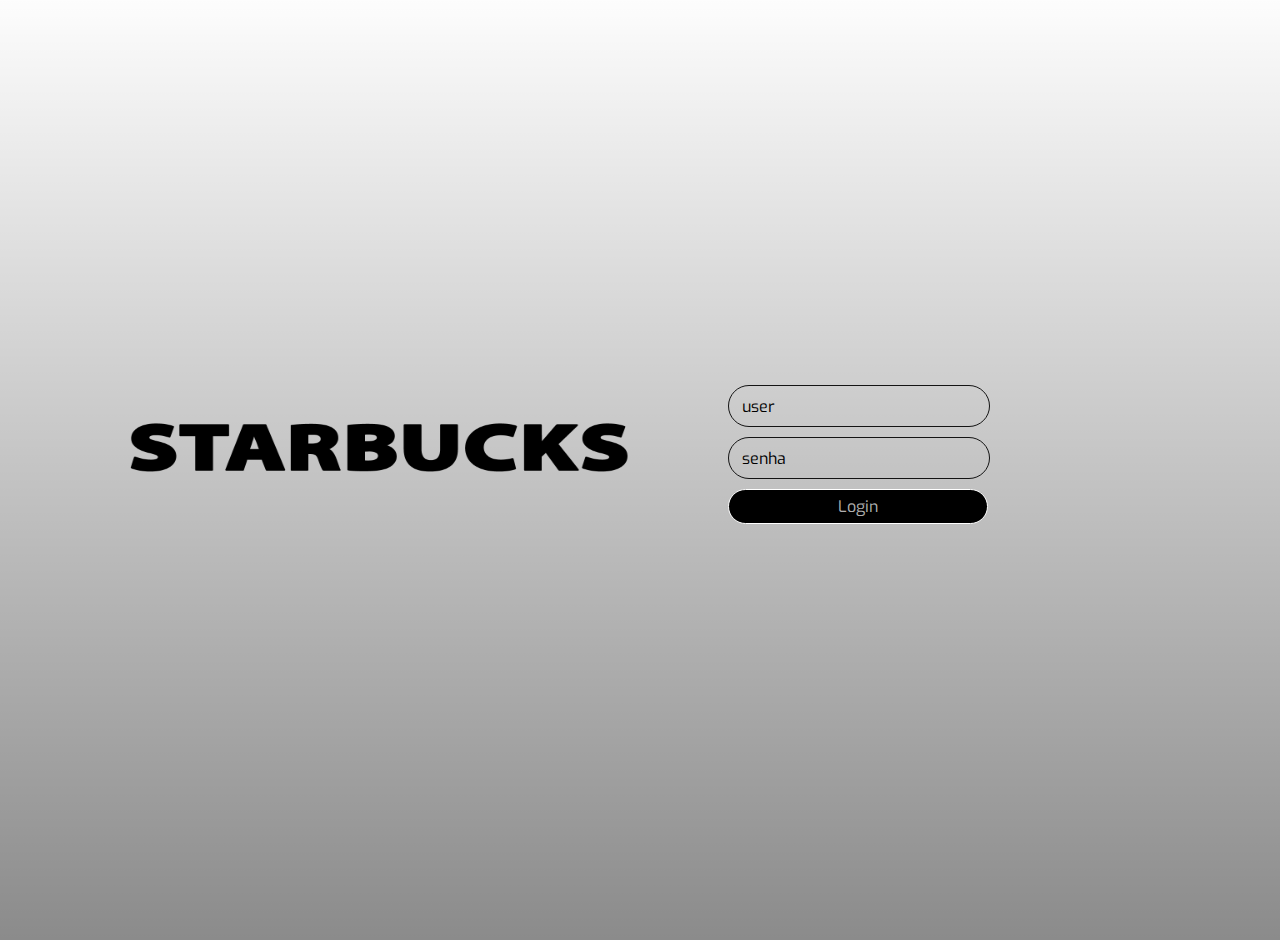
<file: caixa_registradora_ceub/PYTHON/templates/formlogin.html>
<!DOCTYPE html>
<html lang="pt">
<head>
    <meta charset="UTF-8">
	<link rel="icon" type="image/png" href="../static/starbucks1.png">
    <link href="../static/css/teste.css" rel="stylesheet" type="text/css">

    <title>Starbucks - Login</title>
</head>
<body>
    <div class="body"></div>
		<div class="grad"></div>
		<div class="header">
			<div><img src="../static/starbucks-wide.png"><span></span></div>
		</div>
		<br>
	<form action="/login" method="post">
		<div class="login">
				<input type="text" placeholder="  user" name="username" value autocomplete="off" required><br>
				<input type="password" placeholder="  senha" name="password" required><br>
				<input type="submit" value="Login">
		</div>
	</form>
</body>
</html>
</file>
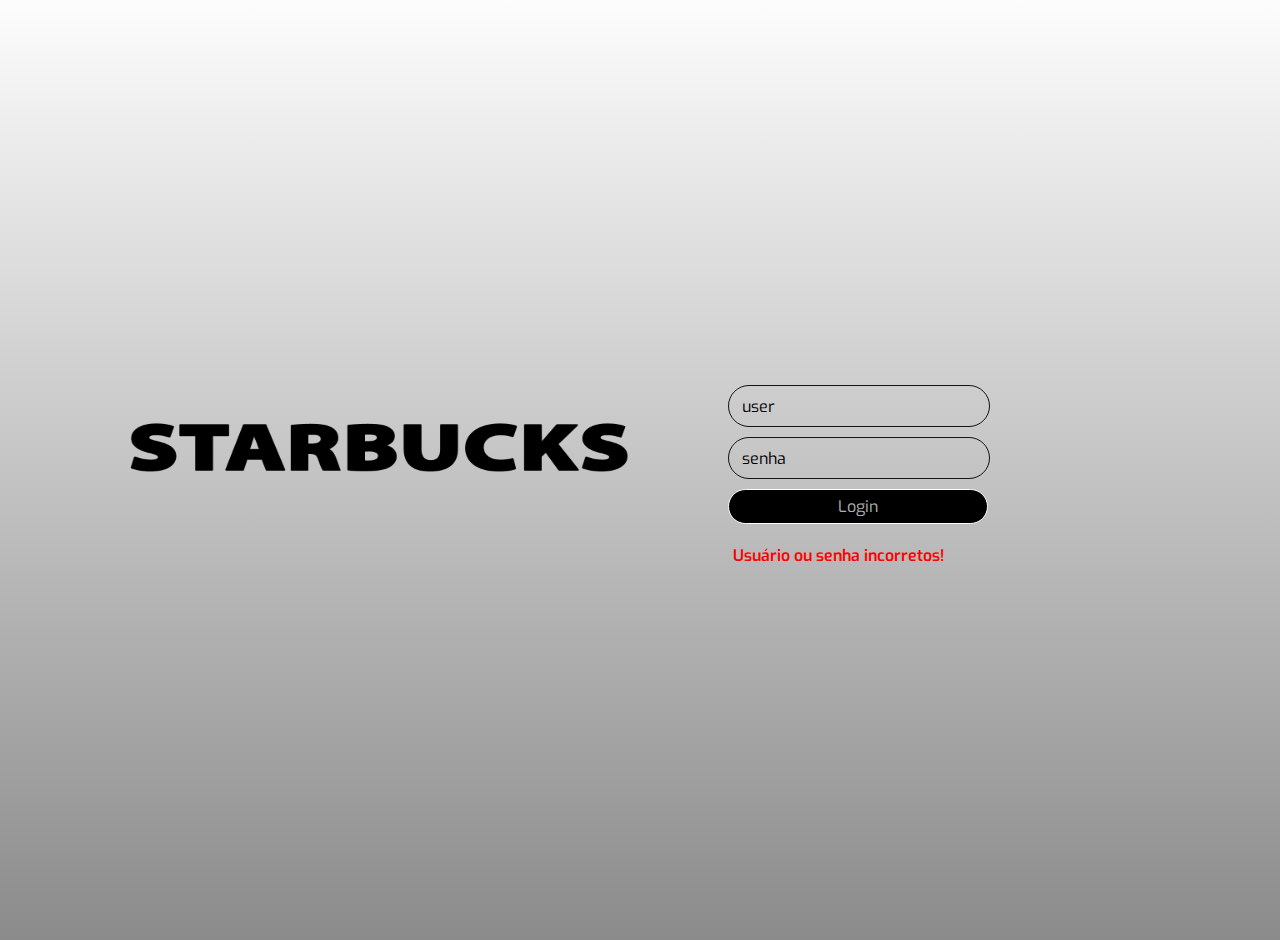
<file: caixa_registradora_ceub/PYTHON/templates/naoencontrado.html>
<!DOCTYPE html>
<html lang="pt">
<head>
    <meta charset="UTF-8">
    <link href="../static/css/teste.css" rel="stylesheet" type="text/css">

    <title>Title</title>
</head>
<body>
    <div class="body"></div>
		<div class="grad"></div>
		<div class="header">
			<div><img src="../static/starbucks-wide.png"><span></span></div>
		</div>
		<br>
	<form action="/login" method="post">
		<div class="login">
				<input type="text" placeholder="  user" name="username" value autocomplete="off" required><br>
				<input type="password" placeholder="  senha" name="password" required><br>
				<input type="submit" value="Login">
                <p>Usuário ou senha incorretos!</p>
		</div>
	</form>
</body>
</html>
</file>
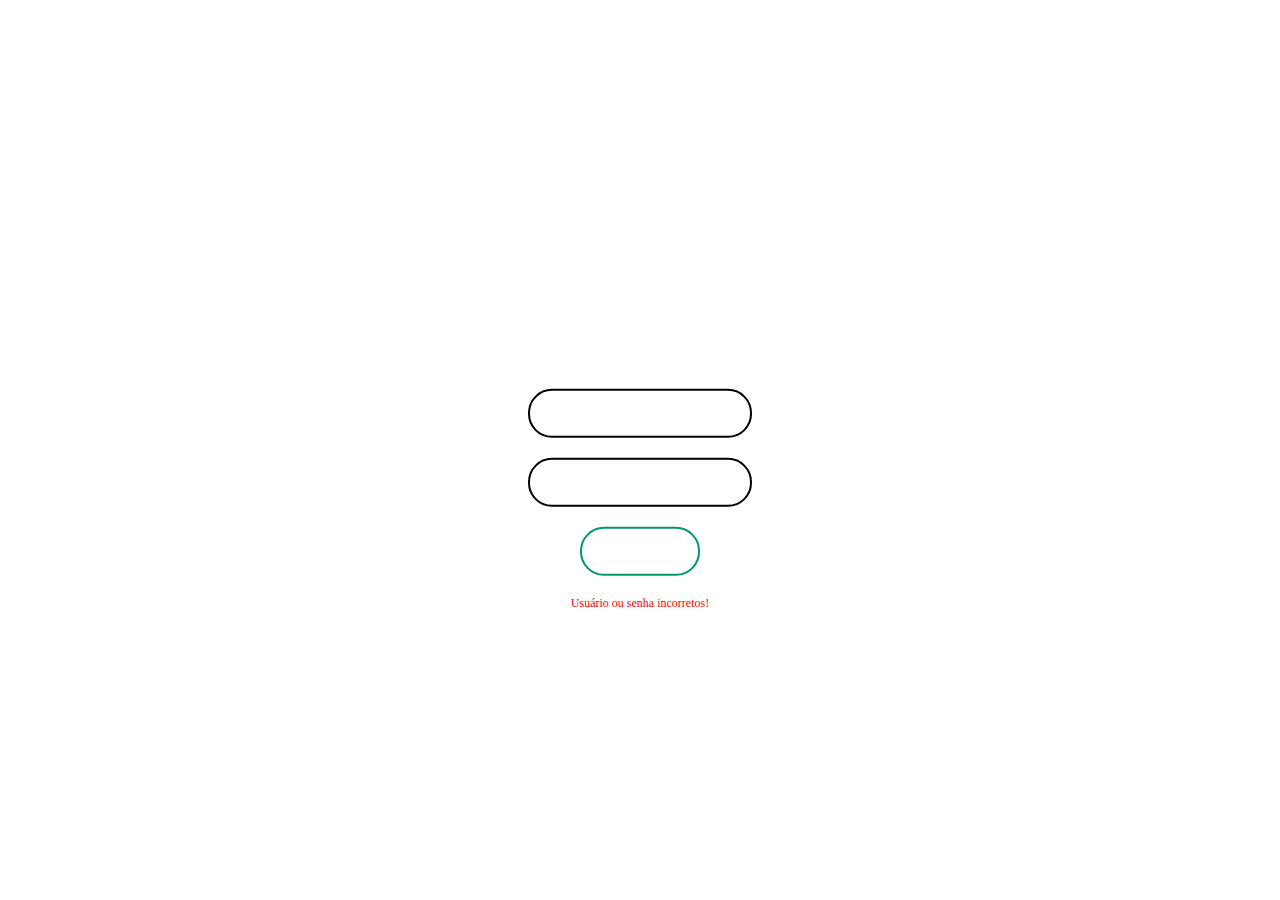
<file: caixa_registradora_ceub/PYTHON/templates/novonaoencontrado.html>
<!DOCTYPE html>
<html lang="pt">
<head>
    <meta charset="UTF-8">
    <link href="../static/css/loginNovo.css" rel="stylesheet" type="text/css">
    <title>Starbucks</title>
</head>
<body>
	<form class="box" action="/login" method="post">
        <h1>Login</h1>
		<input type="text" placeholder="user" name="username" value autocomplete="off" required>
		<input type="password" placeholder="senha" name="password" required>
		<input type="submit" value="Login">
		<p>Usuário ou senha incorretos!</p>
	</form>
</body>
</html>
</file>
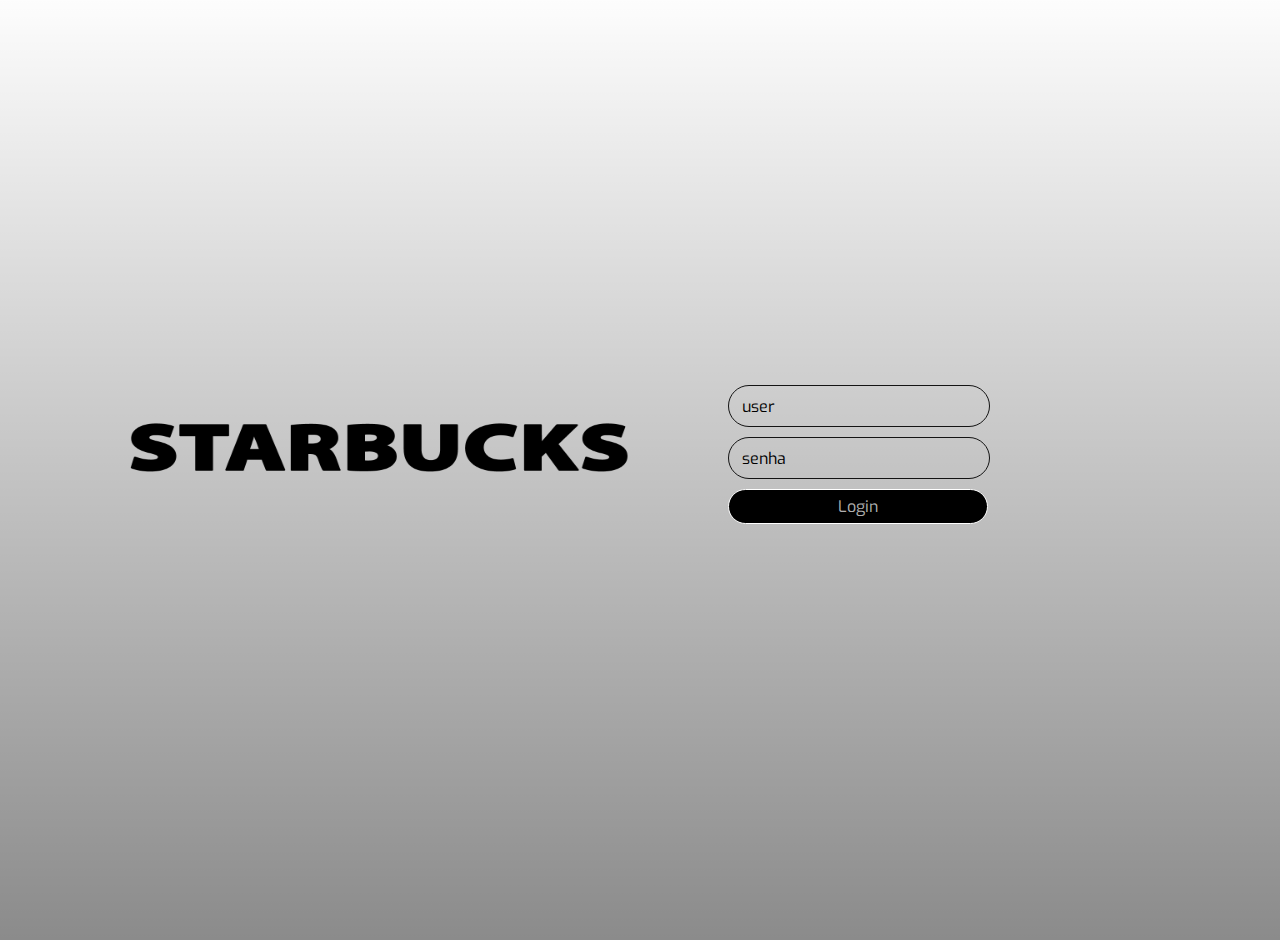
<file: caixa_registradora_ceub/PYTHON/templates/teste.html>
<!DOCTYPE html>
<html lang="pt">
<head>
    <meta charset="UTF-8">
    <link href="../static/css/teste.css" rel="stylesheet" type="text/css">

    <title>Title</title>
</head>
<body>
    <div class="body"></div>
		<div class="grad"></div>
		<div class="header">
			<div><img src="../static/starbucks-wide.png"><span></span></div>
		</div>
		<br>
	<form action="/login" method="post">
		<div class="login">
				<input type="text" placeholder="  user" name="username" value autocomplete="off" required><br>
				<input type="password" placeholder="  senha" name="password" required><br>
				<input type="submit" value="Login">
		</div>
	</form>
</body>
</html>
</file>
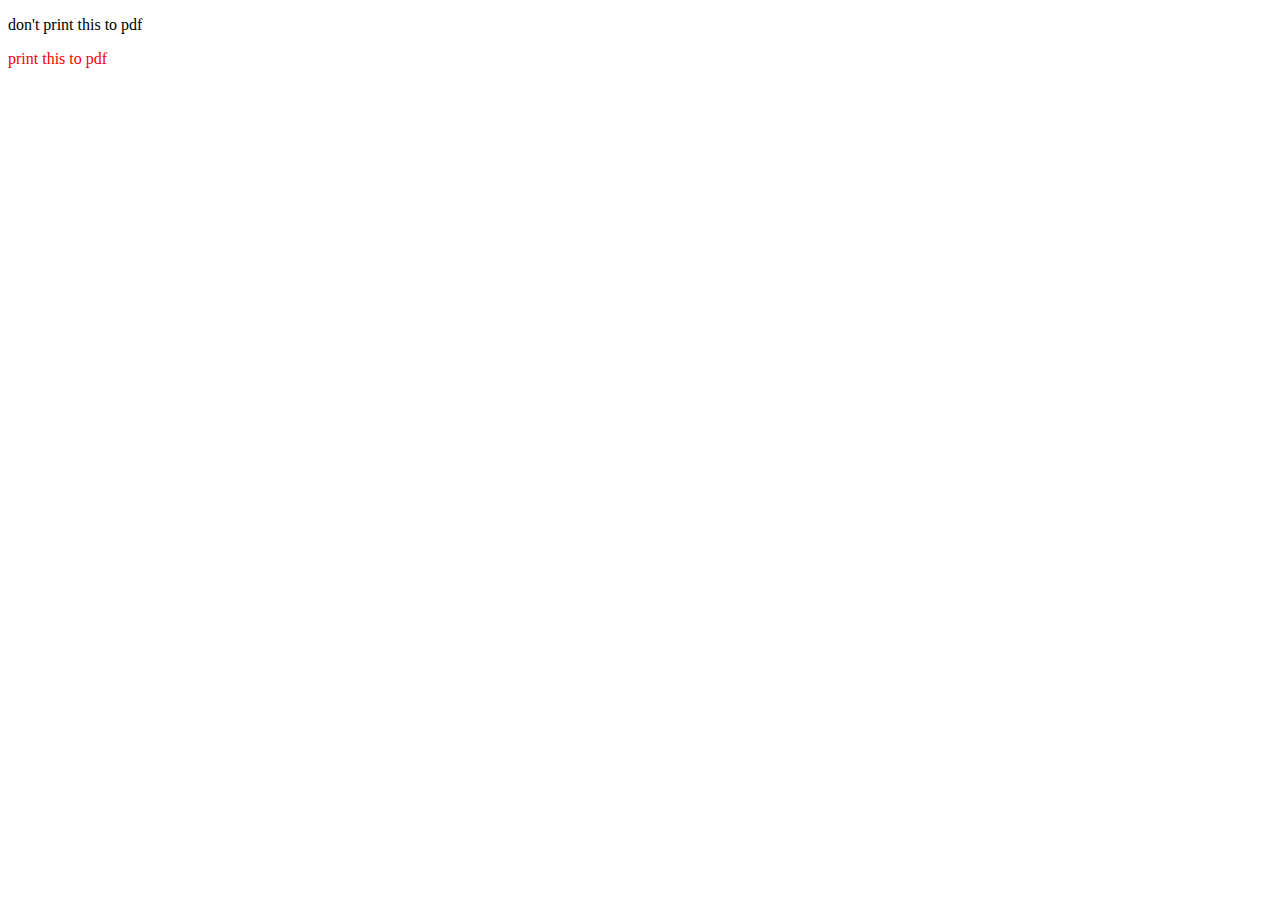
<file: caixa_registradora_ceub/Testes/templates/FormCliente.html>
<!DOCTYPE html>
<html>
  <body>
    <p id="ignorePDF">don't print this to pdf</p>
    <div>
      <p><font size="3" color="red">print this to pdf</font></p>
    </div>
  </body>

<script>
  var doc = new jsPDF();
var elementHandler = {
  '#ignorePDF': function (element, renderer) {
    return true;
  }
};
var source = window.document.getElementsByTagName("body")[0];
doc.fromHTML(
    source,
    15,
    15,
    {
      'width': 180,'elementHandlers': elementHandler
    });

doc.output("dataurlnewwindow");
</script>
</html>
</file>
<file: caixa_registradora_ceub/PYTHON/static/css/teste.css>
@import url(https://fonts.googleapis.com/css?family=Exo:100,200,400);
@import url(https://fonts.googleapis.com/css?family=Source+Sans+Pro:700,400,300);

body{
	margin: 0;
	padding: 0;
	background: #fff;

	color: #fff;
	font-family: Arial;
	font-size: 12px;
	overflow: hidden; /* Esconde barra de rolagem */

}

.body{
	position: absolute;
	top: -20px;
	left: -20px;
	right: -40px;
	bottom: -40px;
	width: auto;
	height: auto;
    background:transparent url("https://logosmarcas.net/wp-content/uploads/2020/09/Starbucks-Logo.png");
	background-size: cover;
	background-repeat: no-repeat;
	-webkit-filter: blur(6px);
	z-index: 0;
}

.grad{
	position: absolute;
	top: -20px;
	left: -20px;
	right: -40px;
	bottom: -40px;
	width: auto;
	height: auto;
	background: -webkit-gradient(linear, left top, left bottom, color-stop(0%,rgba(0,0,0,0)), color-stop(100%,rgba(0,0,0,0.65)));
	z-index: 1;
	opacity: 0.7;
}

.header{
	position: absolute;
	top: calc(52% - 35px);
	left: calc(50% - 255px);
	z-index: 2;
}

.header div{
	float: left;
	color: #fff;
	font-family: 'Exo', sans-serif;
	font-size: 35px;
	font-weight: 200;
	font-weight: bold;
}

.header div span{
	color: #000000 !important;
}
.header div img{
	width:500px;
	height:100px;
	position: absolute;
	top: calc(50% - 35px);
	left: calc(50% - 255px);
}

.login{
	position: absolute;
	top: calc(50% - 75px);
	left: calc(60% - 50px);
	height: 150px;
	width: 350px;
	padding: 10px;
	z-index: 2;
}
.login p{
	color: red;
	font-family: 'Exo', sans-serif;
	font-size: 16px;
	font-weight: 600;
	padding: 5px;
}

.login input[type=text]{
	width: 250px;
	height: 30px;
	background: transparent;
	border: 1px solid rgba(0,0,0,0.9);
	border-radius: 999px;
	color: #fff;
	font-family: 'Exo', sans-serif;
	font-size: 16px;
	font-weight: 400;
	padding: 5px;
	margin: auto;
}
.login input[type=text]:hover,.login input[type=password]:hover{
    transition: 0.25s;
	width: 300px;
	border-color: rgba(0,99,65,1);
}

.login input[type=password]{
	width: 250px;
	height: 30px;
	background: transparent;
	border: 1px solid rgba(0,0,0,0.9);
	border-radius: 999px;
	color: #fff;
	font-family: 'Exo', sans-serif;
	font-size: 16px;
	font-weight: 400;
	padding: 5px;
	margin-top: 10px;
}

.login input[type=submit]{
	width: 260px;
	height: 35px;
	background: black;
	border: 1px solid white;
	border-radius: 999px;
	color: rgba(255,255,255,0.7);
	font-family: 'Exo', sans-serif;
	font-size: 16px;
	font-weight: 400;
	padding: 6px;
	margin-top: 10px;
	transition: 0.25s;

}
.login input[type=submit]:hover{

	color: rgba(255,255,255,1);
    background-color: rgba(0,99,65,1);

}
.login input[type=submit]:hover{
    transition: 0.30s;
	background: rgba(0,99,65,1);
	cursor: pointer;
	color: rgba(0,0,0,0.7);
	border-color: black;

}

.login input[type=button]:hover{
	opacity: 0.8;
}

.login input[type=button]:active{
	opacity: 0.6;
}

.login input[type=text]:focus{
    width:310px;
    transition: 0.2s;
	outline: none;
	border: 3px solid rgba(0,99,65,1);
}

.login input[type=password]:focus{
    width:310px;
    transition: 0.2s;
	outline: none;
	border: 3px solid rgba(0,99,65,1);
	cursor: pointer;

}

.login input[type=button]:focus{
	outline: none;
}

::-webkit-input-placeholder{
   color: rgba(0,0,0,1);
}

::-moz-input-placeholder{
   color: rgba(0,0,0,0.9);
}
</file>
<file: caixa_registradora_ceub/PYTHON/static/css/loginNovo.css>
p{
    font-size: 12px;
    font-family: Montserrat;
    color: red;
}
body{

}

a{
    font-size: 30px;
    font-family: Montserrat;
    color: black;
    font-style: bold;
}

a:hover{
    font-size: 35px;
    font-family: Verdana;
    color: greenyellow;
    font-style: bold;
}
.box{
    border-radius: 50px;
    width: 400px;
    padding: 40px;
    position: absolute;
    top: 50%;
    left: 50%;
    transform: translate(-50%, -50%);
    background: none;
    text-align: center;
    opacity: 1;

}
.box h1{
    font-size: 45px;
    font-family: Montserrat;
    color: white;
}
.box input[type=text],.box input[type=password]{
    border: 0;
    background: none;
    display: block;
    margin: 20px auto;
    text-align: center;
    border: 2px solid #000000;
    padding: 14px 10px;
    width: 200px;
    outline: none;
    color: white;
    border-radius: 24px;
    transition: 0.25s;
    font-size: 15px;
    font-family: Montserrat;
    opacity: 1;
}
.box input[type=text]:hover,.box input[type=password]:hover{
    transition: 0.25s;
    width: 250px;
    border-color: #009967;

}
.box input[type=text]::placeholder,.box input[type=password]::placeholder{
    font-size: 19px;
    color: white;
    opacity: 1;

}
.box input[type=text]:focus,.box input[type=password]:focus{
    transition: 0.25s;
    width: 250px;
    border-color: #ffffff;
}

.box input[type=submit]{
    border: 0;
    background: none;
    display: block;
    margin: 20px auto;
    text-align: center;
    border: 2px solid #009967;
    padding: 14px 40px;
    outline: none;
    color: white;
    border-radius: 24px;
    transition: 0.25s;
    cursor: pointer;
    font-family: Montserrat;
    font-style: bold;
    font-size: 15px;

}
.box input[type=submit]:hover{
    border: 0;
    background: none;
    display: block;
    margin: 20px auto;
    text-align: center;
    border: 2px solid #000000;
    padding: 14px 40px;
    outline: none;
    color: white;
    border-radius: 24px;
    transition: 0.25s;
    cursor: pointer;
    font-family: Montserrat;
    color: #000;
    background: #009967;
}

.banner .bg_video{
    position: fixed;
    right: 0;
    bottom: 0;
    min-width: 100%;
    min-height: 100%;
    width: auto;
    height: auto;
    z-index: -1000;
    background: url(caixa_registradora_ceub/PYTHON/static/VideoSTAR.mp4) no-repeat;
    background-size: cover;
    opacity: 0.85;
}
</file>
